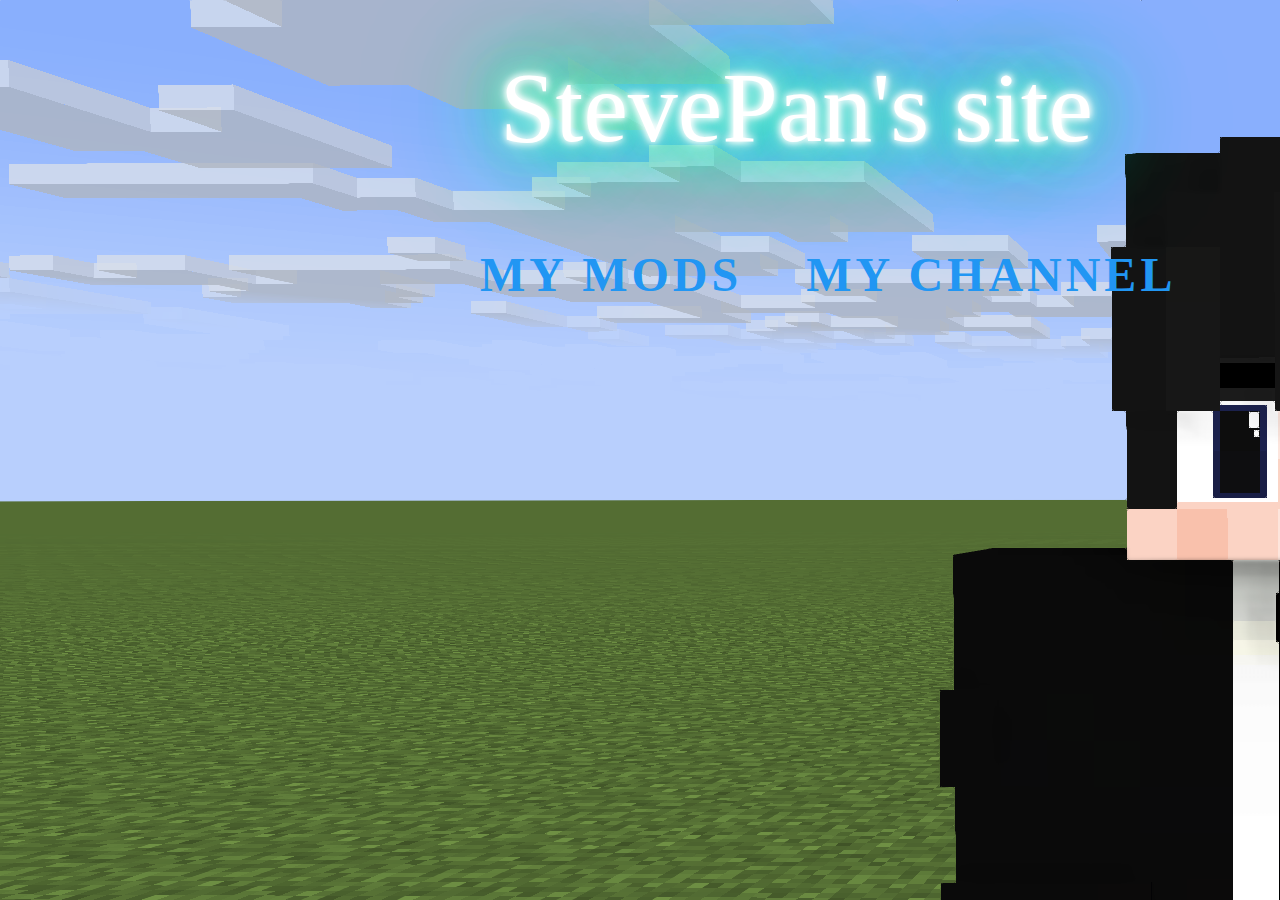
<file: index.html>
<!DOCTYPE html>
<html lang="en">
<head>
    <meta charset="UTF-8">
    <meta http-equiv="X-UA-Compatible" content="IE=edge">
    <meta name="viewport" content="width=device-width, initial-scale=1.0">
    <title>Document</title>
    <link rel="stylesheet" href="g.css">
</head>
<body>
    
    <div class="sj_body"> StevePan's site </div>
    <a href="https://drive.google.com/drive/folders/1G-sVwWKnO1CuYBbx2vYWi6FeksBwKoeI?usp=share_link">
    <h1>
        My mods
    </h1>
    </a>
    <a href="https://www.youtube.com/channel/UCvxYdXLkFgG8lrW9BF8jdnA">
        <h1>
            My channel
        </h1>
        </a>
</body>
</html>
</file>
<file: g.css>
body{
    background-image: url("ava.png");
    padding: 0;
    margin: 0;
}

.sj_body{
    font-size: 100px;
    left: 500px;
    top: 50px;
    position: absolute;
    color: #fff;
  text-shadow:
    0 0 7px #fff,
    0 0 10px #fff,
    0 0 21px #fff,
    0 0 42px #0fa,
    0 0 82px #0fa,
    0 0 92px #0fa,
    0 0 102px #0fa,
    0 0 151px #0fa;
}

a {
    position: relative;
    display: inline-block;
    padding: 15px 30px;
    color: #2196f3;
    text-transform: uppercase;
    letter-spacing: 4px;
    text-decoration: none;
    font-size: 24px;
    overflow: hidden;
    transition: 0.2s;
    transition: 1s;
    left: 450px;
    top: 200px;
}

a:hover {
    color: #255784;
    background: #2196f3;
    box-shadow: 0 0 10px #2196f3, 0 0 40px #2196f3, 0 0 60px #2196f3;
}
</file>
